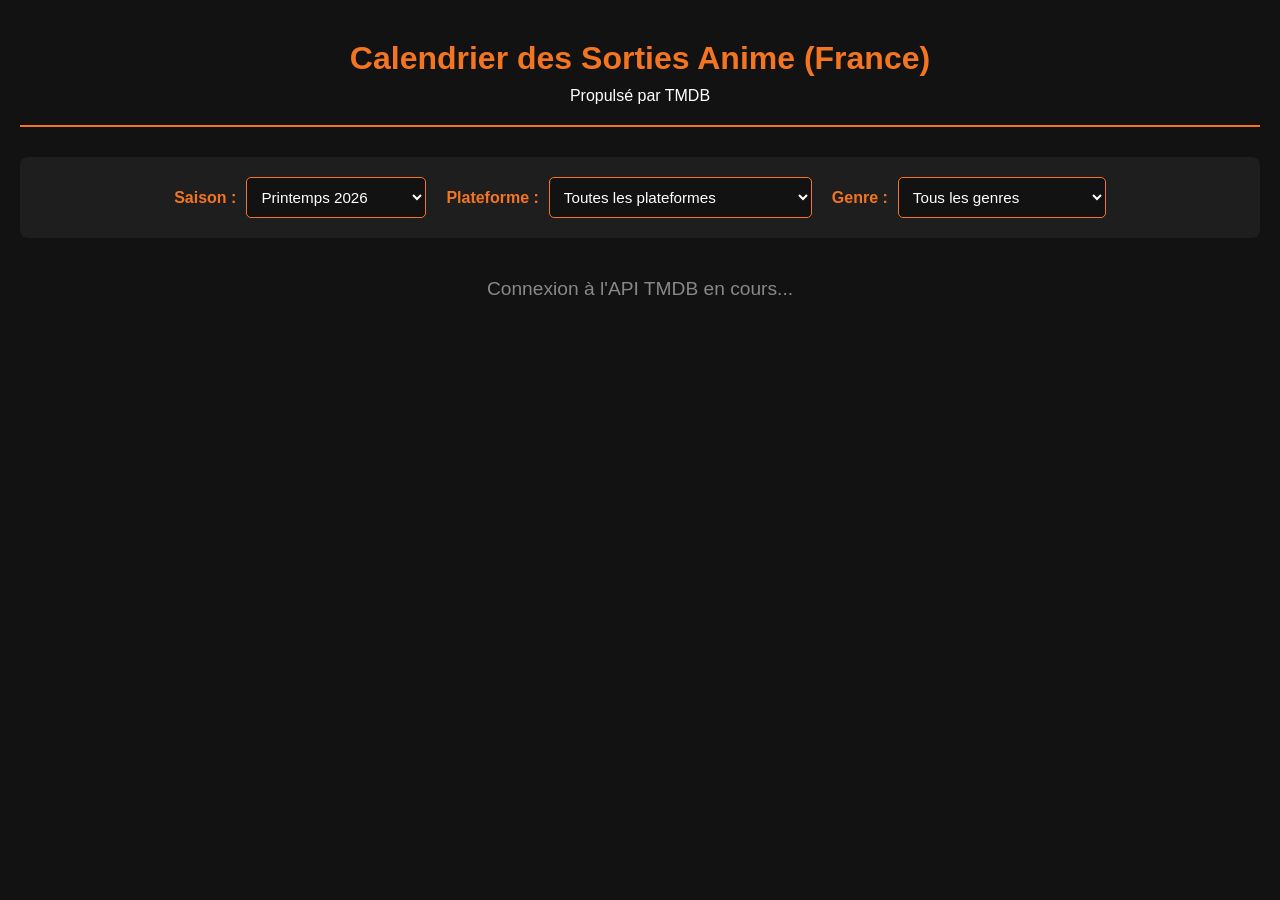
<file: Index.html>
<!DOCTYPE html>
<html lang="fr">
<head>
    <meta charset="UTF-8">
    <meta name="viewport" content="width=device-width, initial-scale=1.0">
    <title>Calendrier des Animes FR</title>
    <link rel="stylesheet" href="style.css">
</head>
<body>
    <header>
        <h1>Calendrier des Sorties Anime (France)</h1>
        <p>Propulsé par TMDB</p>
    </header>

    <main>
        <div class="controls">
            <div class="filter-group">
                <label for="season-select">Saison :</label>
                <select id="season-select"></select>
            </div>
            
            <div class="filter-group">
                <label for="platform-select">Plateforme :</label>
                <select id="platform-select">
                    <option value="">Toutes les plateformes</option>
                    <option value="283">Crunchyroll</option>
                    <option value="414">ADN (Animation Digital Network)</option>
                    <option value="8">Netflix</option>
                    <option value="119">Prime Video</option>
                    <option value="337">Disney+</option>
                </select>
            </div>

            <div class="filter-group">
                <label for="genre-select">Genre :</label>
                <select id="genre-select">
                    <option value="">Tous les genres</option>
                    <option value="10759">Action & Aventure</option>
                    <option value="35">Comédie</option>
                    <option value="18">Drame</option>
                    <option value="10765">Sci-Fi & Fantasy (Isekai)</option>
                    <option value="9648">Mystère</option>
                    <option value="10762">Enfants</option>
                </select>
            </div>
        </div>

        <div id="anime-container" class="grid-container">
            <p class="loading">Connexion à l'API TMDB en cours...</p>
        </div>
    </main>

    <script src="script.js"></script>
</body>
</html>
</file>
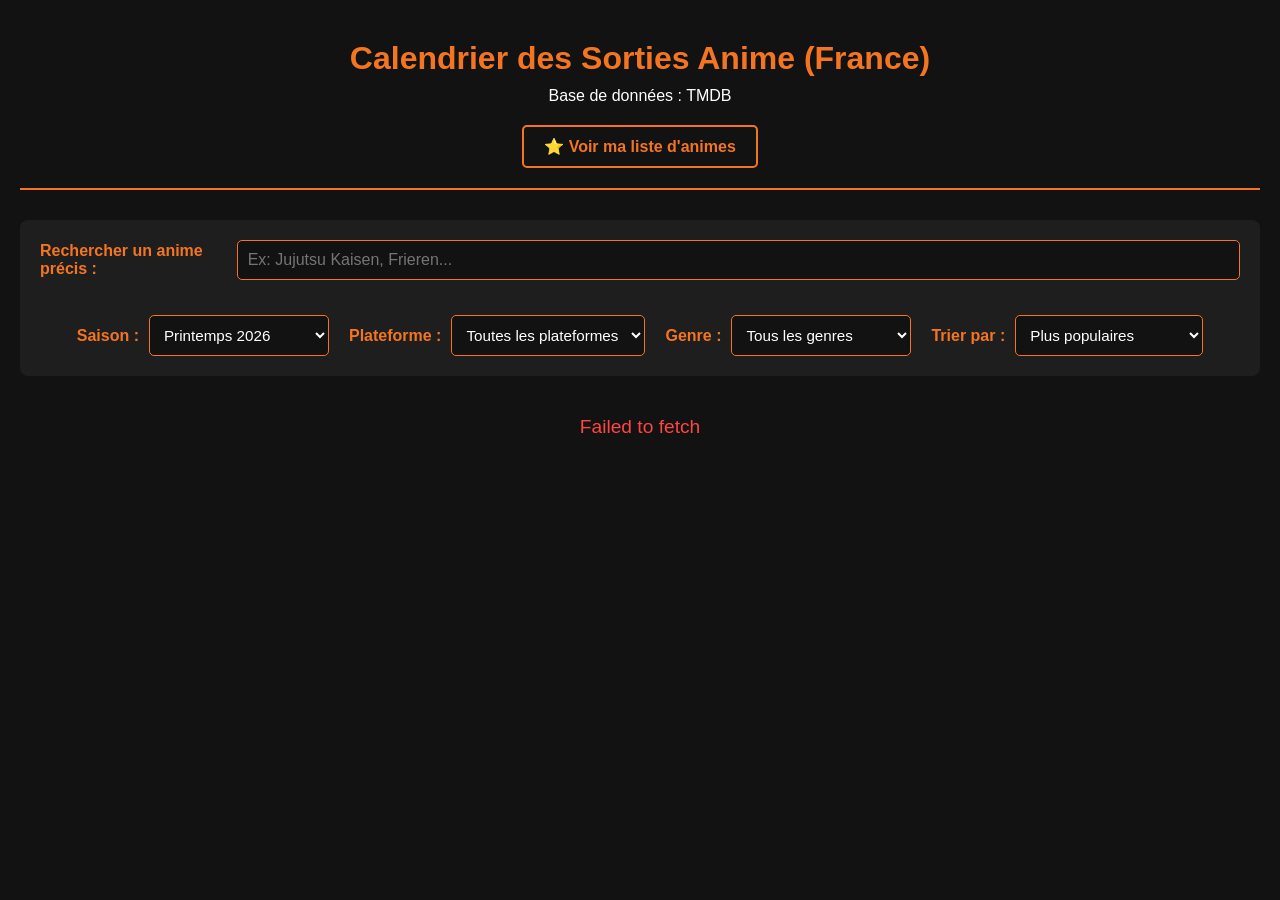
<file: index.html>
<!DOCTYPE html>
<html lang="fr">
<head>
    <meta charset="UTF-8">
    <meta name="viewport" content="width=device-width, initial-scale=1.0">
    <title>Calendrier des Animes FR</title>
    <link rel="stylesheet" href="style.css">
</head>
<body>
<header>
        <h1>Calendrier des Sorties Anime (France)</h1>
        <p>Base de données : TMDB</p>
        
        <nav class="top-nav">
            <a href="maliste.html" class="nav-btn">⭐ Voir ma liste d'animes</a>
        </nav>
    </header>

    <main>
      <div class="controls" style="flex-direction: column;">
            
            <div class="filter-group" style="width: 100%; margin-bottom: 15px;">
                <label for="search-api">Rechercher un anime précis :</label>
                <input type="text" id="search-api" placeholder="Ex: Jujutsu Kaisen, Frieren..." style="padding: 10px; border-radius: 5px; border: 1px solid #f47521; background-color: #121212; color: white; outline: none; width: 100%; font-size: 1rem;">
            </div>

            <div style="display: flex; flex-wrap: wrap; gap: 20px; justify-content: center; width: 100%;">
                <div class="filter-group">
                    <label for="season-select">Saison :</label>
                    <select id="season-select"></select>
                </div>
                
                <div class="filter-group">
                    <label for="platform-select">Plateforme :</label>
                    <select id="platform-select">
                        <option value="">Toutes les plateformes</option>
                        <option value="283">Crunchyroll</option>
                        <option value="414">ADN</option>
                        <option value="8">Netflix</option>
                        <option value="119">Prime Video</option>
                        <option value="337">Disney+</option>
                    </select>
                </div>

                <div class="filter-group">
                    <label for="genre-select">Genre :</label>
                    <select id="genre-select">
                        <option value="">Tous les genres</option>
                        <option value="10759">Action & Aventure</option>
                        <option value="35">Comédie</option>
                        <option value="18">Drame</option>
                        <option value="10765">Sci-Fi & Fantasy</option>
                        <option value="9648">Mystère</option>
                    </select>
                </div>

                <div class="filter-group">
                    <label for="sort-select">Trier par :</label>
                    <select id="sort-select">
                        <option value="popularity.desc">Plus populaires</option>
                        <option value="vote_average.desc">Mieux notés</option>
                        <option value="popularity.asc">Moins connus (Indés)</option>
                    </select>
                </div>
            </div>
        </div>
    <div id="anime-container" class="grid-container">
            <p class="loading">Connexion à l'API TMDB en cours...</p>
        </div>

        <div class="load-more-container">
            <button id="load-more-btn" class="hidden">Charger plus d'animes</button>
        </div>
    </main>

    <script src="script.js"></script>
</body>
</html>
</file>
<file: style.css>
* {
    margin: 0;
    padding: 0;
    box-sizing: border-box;
    font-family: 'Segoe UI', Tahoma, Geneva, Verdana, sans-serif;
}

body {
    background-color: #121212;
    color: #ffffff;
    padding: 20px;
}

header {
    text-align: center;
    margin-bottom: 30px;
    padding: 20px 0;
    border-bottom: 2px solid #f47521;
}

h1 {
    color: #f47521;
    margin-bottom: 10px;
}

.controls {
    display: flex;
    justify-content: center;
    flex-wrap: wrap;
    gap: 20px;
    margin-bottom: 40px;
    background-color: #1e1e1e;
    padding: 20px;
    border-radius: 8px;
}

.filter-group {
    display: flex;
    align-items: center;
    gap: 10px;
}

.filter-group label {
    font-size: 1rem;
    color: #f47521;
    font-weight: bold;
}

select {
    padding: 10px;
    background-color: #121212;
    color: #ffffff;
    border: 1px solid #f47521;
    border-radius: 5px;
    font-size: 0.95rem;
    cursor: pointer;
    outline: none;
    min-width: 180px;
}

select:hover, select:focus {
    box-shadow: 0 0 10px rgba(244, 117, 33, 0.3);
}

.grid-container {
    display: grid;
    grid-template-columns: repeat(auto-fill, minmax(200px, 1fr));
    gap: 25px;
    max-width: 1200px;
    margin: 0 auto;
}

.anime-card {
    background-color: #1e1e1e;
    border-radius: 8px;
    overflow: hidden;
    transition: transform 0.3s ease, box-shadow 0.3s ease;
    display: flex;
    flex-direction: column;
}

.anime-card:hover {
    transform: translateY(-5px);
    box-shadow: 0 10px 20px rgba(244, 117, 33, 0.2);
}

.anime-card img {
    width: 100%;
    height: 300px;
    object-fit: cover;
}

.card-content {
    padding: 15px;
    flex-grow: 1;
    display: flex;
    flex-direction: column;
    justify-content: space-between;
}

.card-content h3 {
    font-size: 1.1rem;
    margin-bottom: 10px;
    line-height: 1.3;
}

.overview {
    font-size: 0.85rem;
    color: #aaa;
    margin-bottom: 15px;
    display: -webkit-box;
    -webkit-line-clamp: 3;
    -webkit-box-orient: vertical;
    overflow: hidden;
}

.card-content a {
    display: inline-block;
    text-decoration: none;
    background-color: #f47521;
    color: #fff;
    padding: 8px 15px;
    border-radius: 4px;
    text-align: center;
    font-weight: bold;
    transition: background-color 0.2s;
}

.card-content a:hover {
    background-color: #d15d15;
}

.loading, .error {
    text-align: center;
    grid-column: 1 / -1;
    font-size: 1.2rem;
    color: #888;
}

.error {
    color: #ff4444;
}

/* Style spécifique pour la note sur l'image */
.rating-badge {
    position: absolute;
    top: 10px;
    right: 10px;
    background-color: #f47521;
    color: white;
    padding: 5px 10px;
    border-radius: 5px;
    font-weight: bold;
    font-size: 0.9rem;
    box-shadow: 0 2px 5px rgba(0,0,0,0.5);
    z-index: 2;
}

.anime-card {
    position: relative; /* Nécessaire pour placer le badge par-dessus */
}
@media (max-width: 600px) {
    /* On passe le conteneur principal en colonne */
    .controls {
        flex-direction: column;
        padding: 15px;
        gap: 15px;
    }

    /* On place le texte au-dessus du menu déroulant */
    .filter-group {
        flex-direction: column;
        align-items: flex-start; 
        gap: 5px; 
        width: 100%;
    }

    /* Le menu déroulant prend toute la largeur de l'écran */
    select {
        width: 100%;
        min-width: auto;
    }
}
/* =========================================
   NAVIGATION (Menu du haut)
   ========================================= */
.top-nav {
    margin-top: 20px;
    display: flex;
    justify-content: center;
}

.nav-btn {
    display: inline-block;
    text-decoration: none;
    background-color: transparent;
    color: #f47521;
    border: 2px solid #f47521;
    padding: 10px 20px;
    border-radius: 5px;
    font-weight: bold;
    font-size: 1rem;
    transition: all 0.3s ease;
}

.nav-btn:hover {
    background-color: #f47521;
    color: #ffffff;
    box-shadow: 0 0 15px rgba(244, 117, 33, 0.4);
}
/* =========================================
   STYLE DU BOUTON CHARGER PLUS
   ========================================= */
.load-more-container {
    text-align: center;
    margin-top: 40px;
    margin-bottom: 20px;
}

#load-more-btn {
    background-color: transparent;
    color: #f47521;
    border: 2px solid #f47521;
    padding: 12px 30px;
    font-size: 1.1rem;
    font-weight: bold;
    border-radius: 5px;
    cursor: pointer;
    transition: all 0.3s ease;
}

#load-more-btn:hover {
    background-color: #f47521;
    color: #ffffff;
}

/* Classe utilitaire pour cacher le bouton quand il n'y a plus de pages */
.hidden {
    display: none !important;
}
</file>
